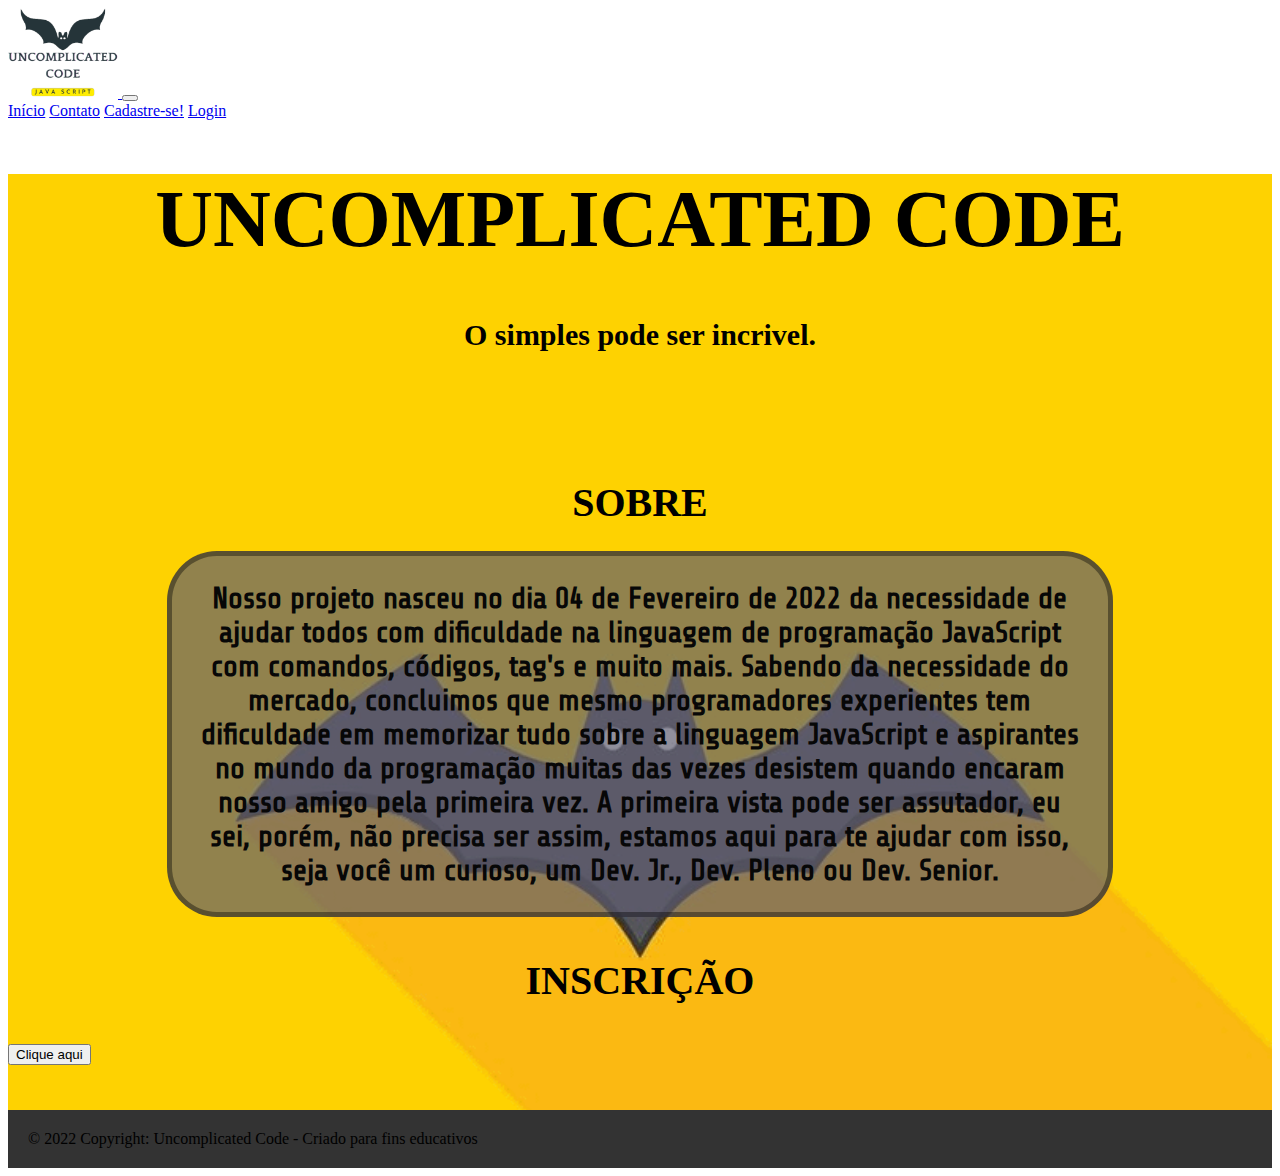
<file: index.html>
<!DOCTYPE html>
<html lang="pt-BR">

<head>
    <meta charset="UTF-8">
    <meta http-equiv="X-UA-Compatible" content="IE=edge">
    <meta name="viewport" content="width=device-width, initial-scale=1.0">
    <title>Uncomplicated CODE</title>
    <link href="https://cdn.jsdelivr.net/npm/bootstrap@5.1.3/dist/css/bootstrap.min.css" rel="stylesheet"
        integrity="sha384-1BmE4kWBq78iYhFldvKuhfTAU6auU8tT94WrHftjDbrCEXSU1oBoqyl2QvZ6jIW3" crossorigin="anonymous">
    <link rel="icon" type="image/x-icon" href="./img/UNCOMPLICATD_CODE.png">
    <link rel="stylesheet" href="./css/style.css">
</head>


<body>
    <header>

        <nav class="navbar navbar-expand-lg navbar-light bg-light">
            <div class="container-fluid">
                <a class="navbar-brand" href="#">
                    <img src="./img/UNCOMPLICATD_CODE.png" alt="logo" width="110" height="90">
                </a>
                <button class="navbar-toggler" type="button" data-bs-toggle="collapse"
                    data-bs-target="#navbarNavAltMarkup" aria-controls="navbarNavAltMarkup" aria-expanded="false"
                    aria-label="Toggle navigation">
                    <span class="navbar-toggler-icon"></span>
                </button>
                <div class="collapse navbar-collapse justify-content-end" id="navbarNavAltMarkup">
                    <div class="navbar-nav">
                        <a class="nav-link active" aria-current="page" href="index.html">Início</a>
                        <a class="nav-link" href="./html/contato.html">Contato</a>
                        <a class="nav-link" href="./html/cadastro.html">Cadastre-se!</a>
                        <a class="nav-link" href="./html/logIn.html">Login</a>
                    </div>
                </div>
            </div>
        </nav>
    </header>
    
    <main class="d-flex flex-column align-items-center">


        <h1 class="title">UNCOMPLICATED CODE</h1>

        <p class="sub-title"> O simples pode ser incrivel. </p>

        <h2 class="sobre-title">SOBRE</h2>



        <p class="sobre">Nosso projeto nasceu no dia 04 de Fevereiro de 2022 da necessidade de ajudar todos com
            dificuldade na linguagem
            de programação JavaScript com comandos, códigos, tag's e muito mais. Sabendo da necessidade do mercado,
            concluimos que mesmo programadores
            experientes tem dificuldade em memorizar tudo sobre a linguagem JavaScript e aspirantes no mundo da
            programação muitas das vezes desistem quando
            encaram nosso amigo pela primeira vez. A primeira vista pode ser assutador, eu sei, porém, não precisa ser
            assim, estamos aqui para te ajudar com
            isso, seja você um curioso, um Dev. Jr., Dev. Pleno ou Dev. Senior. </p>

        <p class="ins"> INSCRIÇÃO </p>

            <a href="./html/planos.html">
        <button type="button" class="btn btn-success">Clique aqui</button>
                </a>
    </main>


    <footer class="bg-dark text-light">
        <div class="text-center" style="background-color: #333; padding: 20px;" >
          &copy 2022 Copyright: Uncomplicated Code - Criado para fins educativos
        </div>
      </footer>

    <script src="https://cdn.jsdelivr.net/npm/bootstrap@5.1.3/dist/js/bootstrap.bundle.min.js"
        integrity="sha384-ka7Sk0Gln4gmtz2MlQnikT1wXgYsOg+OMhuP+IlRH9sENBO0LRn5q+8nbTov4+1p"
        crossorigin="anonymous"></script>
    <script src="./javascript/script.js"></script>
</body>

</html>
</file>
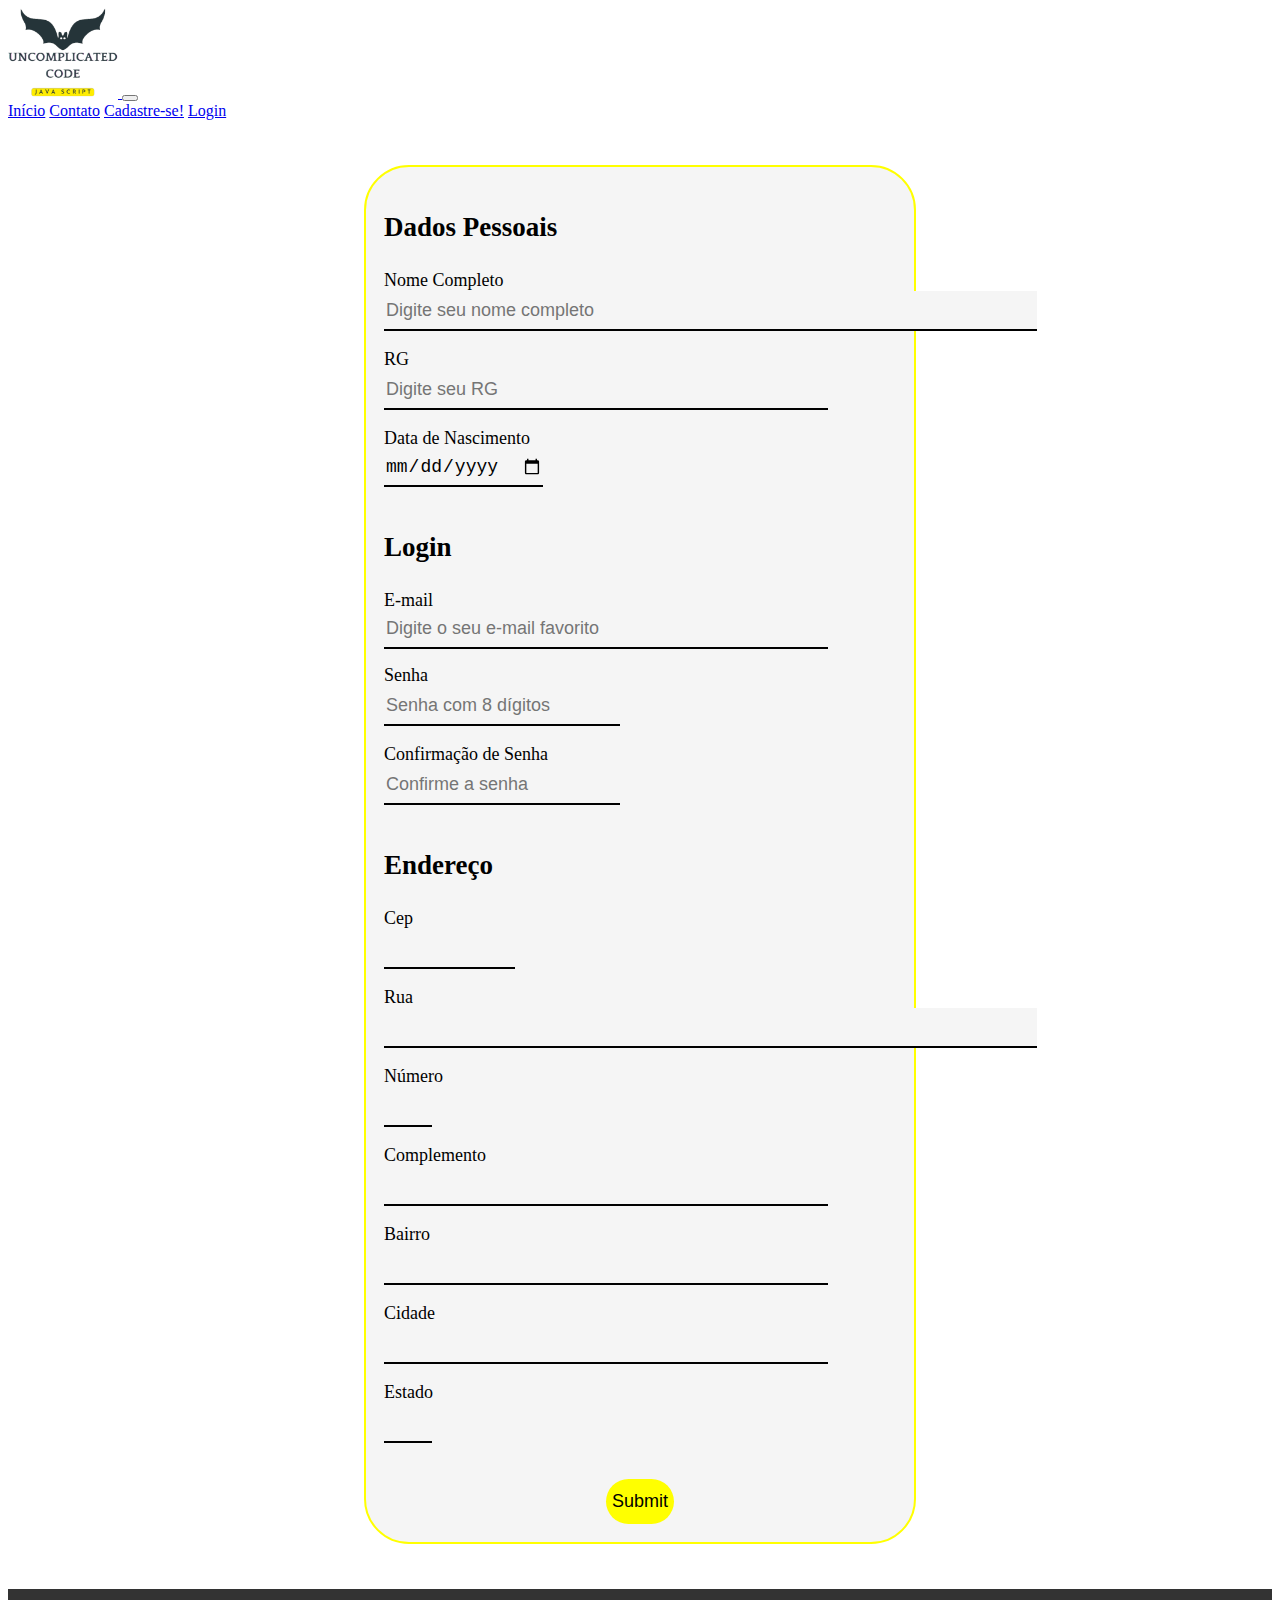
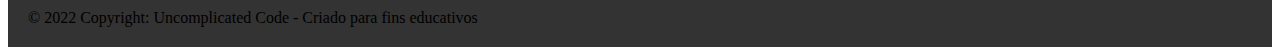
<file: html/cadastro.html>
<!DOCTYPE html>
<html lang="pt-BR">

<head>
    <meta charset="UTF-8">
    <meta http-equiv="X-UA-Compatible" content="IE=edge">
    <meta name="viewport" content="width=device-width, initial-scale=1.0">
    <title>Uncomplicated CODE</title>
    <link href="https://cdn.jsdelivr.net/npm/bootstrap@5.1.3/dist/css/bootstrap.min.css" rel="stylesheet"
        integrity="sha384-1BmE4kWBq78iYhFldvKuhfTAU6auU8tT94WrHftjDbrCEXSU1oBoqyl2QvZ6jIW3" crossorigin="anonymous">
    <link rel="stylesheet" href="https://cdn.linearicons.com/free/1.0.0/icon-font.min.css">
    <link rel="icon" type="image/x-icon" href="../img/UNCOMPLICATD_CODE.png">
    <link rel="stylesheet" href="../css/style.css">
</head>

<body>
    <header>
        <nav class="navbar navbar-expand-lg navbar-light bg-light">
            <div class="container-fluid">
                <a class="navbar-brand" href="#">
                    <img src="../img/UNCOMPLICATD_CODE.png" alt="logo" width="110" height="90">
                </a>
                <button class="navbar-toggler" type="button" data-bs-toggle="collapse"
                    data-bs-target="#navbarNavAltMarkup" aria-controls="navbarNavAltMarkup" aria-expanded="false"
                    aria-label="Toggle navigation">
                    <span class="navbar-toggler-icon"></span>
                </button>
                <div class="collapse navbar-collapse justify-content-end" id="navbarNavAltMarkup">
                    <div class="navbar-nav">
                        <a class="nav-link active" aria-current="page" href="../index.html">Início</a>
                        <a class="nav-link" href="./contato.html">Contato</a>
                        <a class="nav-link" href="./cadastro.html">Cadastre-se!</a>
                        <a class="nav-link" href="./logIn.html">Login</a>
                    </div>
                </div>
            </div>
        </nav>
    </header>
    <form>
        <div id="form">
            <p>Dados Pessoais</p>

            <label>Nome Completo</label><br>
            <input name="nome" type="text" id="nome" size="60" placeholder="Digite seu nome completo" required><br></br>
                
            <label>RG</label><br>
            <input name="rg" type="text" id="rg" size="40" minlength="9" maxlength="9" placeholder="Digite seu RG" required><br></br>

            <label>Data de Nascimento</label><br>
            <input name="datanasc" type="date" id="datanasc" size="40" required><br></br>
            
            <p>Login</p>
            
            <label>E-mail</label><br>

            <div class="emailError">
                <input name="email" type="email" id="email" size="40" placeholder="Digite o seu e-mail favorito" required>
                <p id="emailError"></p>
            </div>

            <br>

            <label>Senha</label><br>
            
            <div class="eyeError">
                <input name="senha" type="password" class="password" id="senha" value=""  minlength="8" maxlength="8" size="20" placeholder="Senha com 8 dígitos" required>
                <span class="lnr lnr-eye" id="eyeum"></span>
                <p id="erroSenha"></p>
            </div>

            <br>
            
            <label>Confirmação de Senha</label><br>
            
            <div class="eyeError">
                <input name="confirmasenha" type="password" class="password" id="confirmasenha" value="" minlength="8" maxlength="8" size="20" placeholder="Confirme a senha" required>
                <span class="lnr lnr-eye" id="eyedois"></span>
                <p id="erroSenhaDois"></p>
            </div>
            
            <br>
            <p>Endereço</p>
        
            <label>Cep</label><br>
            <input name="cep" type="text" id="cep" value="" size="10" maxlength="9" required><br></br>
            
            <label>Rua</label><br>
            <input name="rua" type="text" id="rua" size="60" required><br></br>
            
            <label>Número</label><br>
            <input name="uf" type="text" id="numero" size="2" required><br></br>
            
            <label>Complemento</label><br>
            <input name="uf" type="text" id="complemento" size="40" required><br></br>
            
            <label>Bairro</label><br>
            <input name="bairro" type="text" id="bairro" size="40" required><br></br>
        
            <label>Cidade</label><br>
            <input name="cidade" type="text" id="cidade" size="40" required><br></br>
        
            <label>Estado</label><br>
            <input name="uf" type="text" id="uf" size="2" required><br></br>
           
            <div id="mensError"></div><br>
            <div id="mensCerto"></div>
        
            <div class="button">
                <input name="submit" type="submit" id="submitButton"> 
            </div>
        </div>
    </form>

    <footer class="bg-dark text-light">
        <div class="text-center" style="background-color: #333; padding: 20px;">
            &copy 2022 Copyright: Uncomplicated Code - Criado para fins educativos
        </div>
    </footer>

    <script src="https://cdn.jsdelivr.net/npm/bootstrap@5.1.3/dist/js/bootstrap.bundle.min.js"
        integrity="sha384-ka7Sk0Gln4gmtz2MlQnikT1wXgYsOg+OMhuP+IlRH9sENBO0LRn5q+8nbTov4+1p"
        crossorigin="anonymous"></script>
    <script src="https://code.jquery.com/jquery-3.3.1.slim.min.js"
        integrity="sha384-q8i/X+965DzO0rT7abK41JStQIAqVgRVzpbzo5smXKp4YfRvH+8abtTE1Pi6jizo"
        crossorigin="anonymous"></script>
    <script src="https://ajax.googleapis.com/ajax/libs/jquery/3.6.0/jquery.min.js"></script>
    <script src="../javascript/formulario.js"></script>    
</body>

</html>
</file>
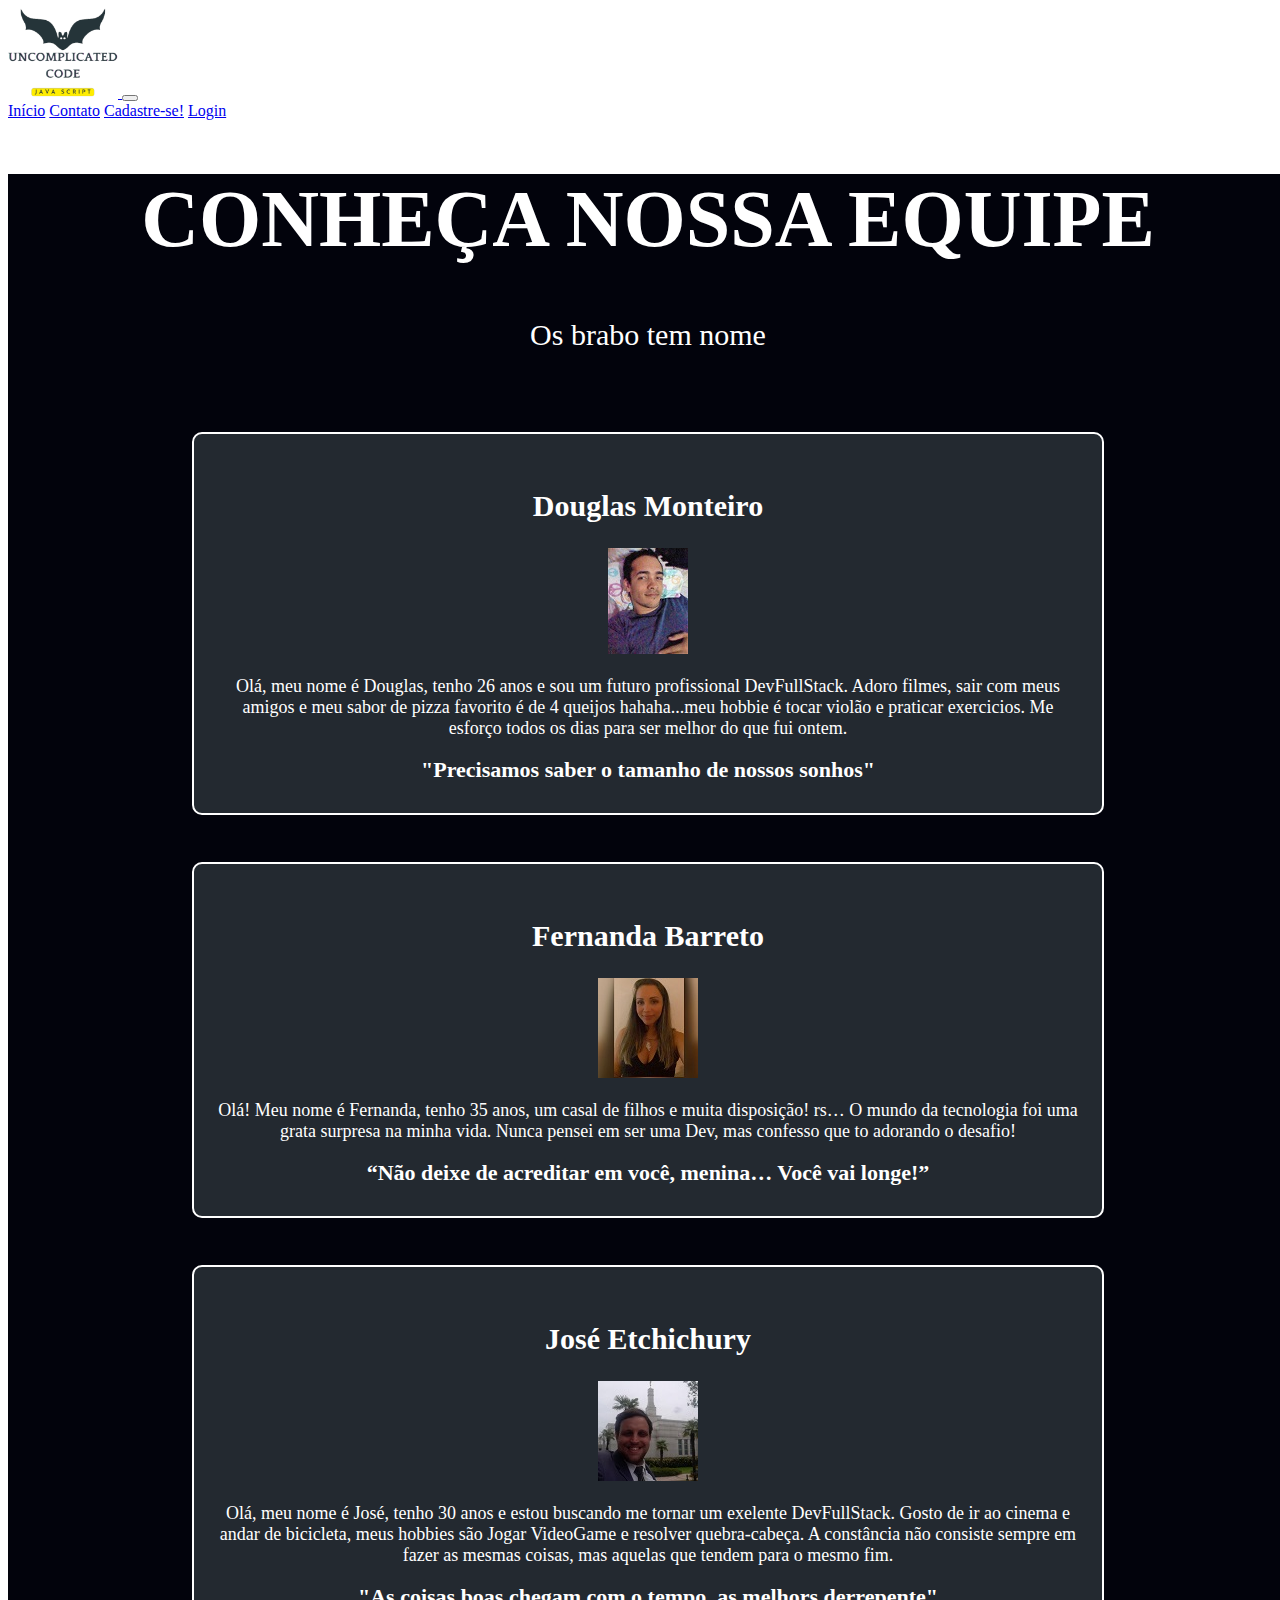
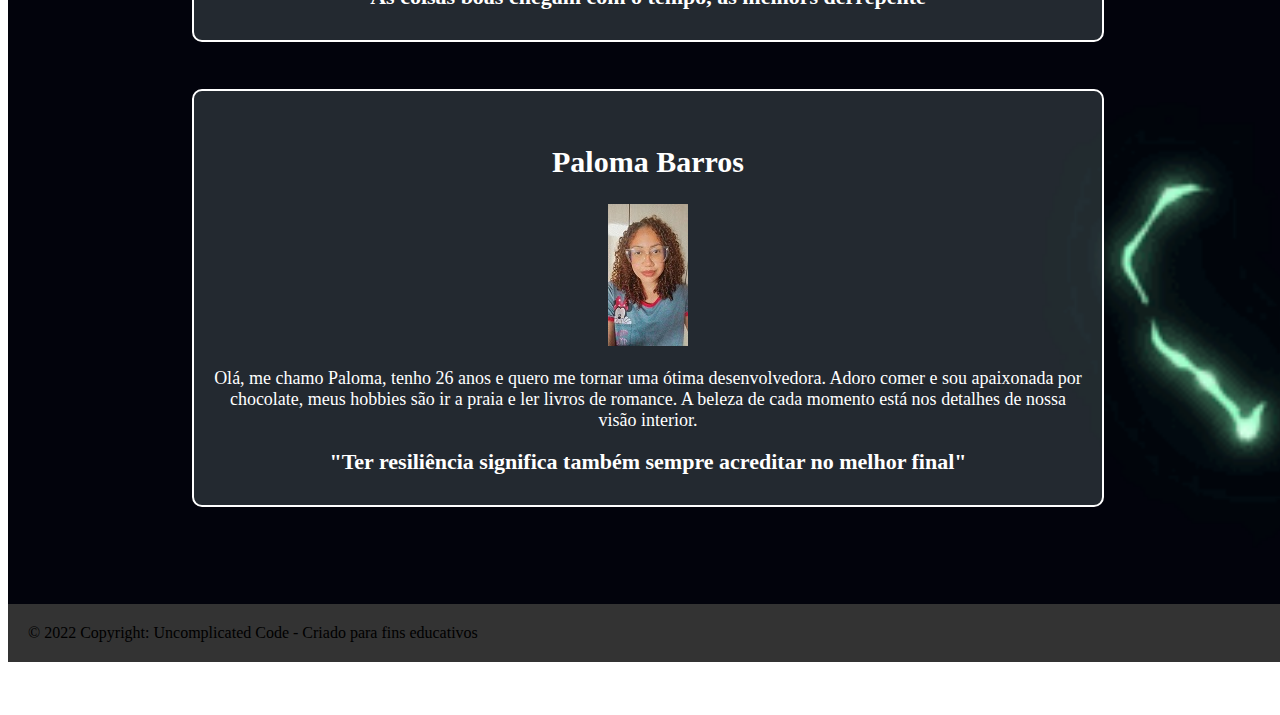
<file: html/contato.html>
<!DOCTYPE html>
<html lang="pt-BR">

<head>
    <meta charset="UTF-8">
    <meta http-equiv="X-UA-Compatible" content="IE=edge">
    <meta name="viewport" content="width=device-width, initial-scale=1.0">
    <title>Uncomplicated CODE</title>
    <link href="https://cdn.jsdelivr.net/npm/bootstrap@5.1.3/dist/css/bootstrap.min.css" rel="stylesheet"
        integrity="sha384-1BmE4kWBq78iYhFldvKuhfTAU6auU8tT94WrHftjDbrCEXSU1oBoqyl2QvZ6jIW3" crossorigin="anonymous">
    <link rel="icon" type="image/x-icon" href="../img/UNCOMPLICATD_CODE.png">
    <link rel="stylesheet" href="../css/stylecontato.css">
</head>

<body>
    <header>
        <nav class="navbar navbar-expand-lg navbar-light bg-light">
            <div class="container-fluid">
                <a class="navbar-brand" href="#">
                    <img src="../img/UNCOMPLICATD_CODE.png" alt="logo" width="110" height="90">
                </a>
                <button class="navbar-toggler" type="button" data-bs-toggle="collapse"
                    data-bs-target="#navbarNavAltMarkup" aria-controls="navbarNavAltMarkup" aria-expanded="false"
                    aria-label="Toggle navigation">
                    <span class="navbar-toggler-icon"></span>
                </button>
                <div class="collapse navbar-collapse justify-content-end" id="navbarNavAltMarkup">
                    <div class="navbar-nav">
                        <a class="nav-link active" aria-current="page" href="../index.html">Início</a>
                        <a class="nav-link" href="./contato.html">Contato</a>
                        <a class="nav-link" href="./cadastro.html">Cadastre-se!</a>
                        <a class="nav-link" href="./logIn.html">Login</a>
                    </div>
                </div>
            </div>
        </nav>
    </header>

    <main class="coisa">

        <h1 class="title">CONHEÇA NOSSA EQUIPE</h1>

        <p class="sub-title"> Os brabo tem nome </p>

        <ul class="nos">
            <li>
                <h2> Douglas Monteiro </h2>
                <img src="../img/imgdoug.jpeg">
                <p class="nos-descricao">
                    Olá, meu nome é Douglas, tenho 26 anos e sou um futuro profissional DevFullStack. Adoro filmes,
                    sair com meus amigos e meu sabor de pizza favorito é de 4 queijos hahaha...meu hobbie é tocar violão
                    e praticar exercicios. Me esforço todos os dias para ser melhor do que fui ontem.</p>
                <p class="frs-soft">"Precisamos
                    saber o tamanho de nossos sonhos"</p>
            </li><br>
            <li>
                <h2> Fernanda Barreto </h2>
                <img src="../img/imgfe.jpg">
                <p class="nos-descricao">Olá! Meu nome é Fernanda, tenho 35 anos, um casal de filhos e muita disposição! rs…
                    O mundo da tecnologia foi uma grata surpresa na minha vida. Nunca pensei em ser uma Dev, mas confesso que to adorando o desafio! </p>
                <p class="frs-soft">“Não deixe de acreditar em você, menina… Você vai longe!”</p>
            </li><br>
            <li>
                <h2> José Etchichury </h2>
                <img src="../img/imgjose.jpg">
                <p class="nos-descricao">Olá, meu nome é José, tenho 30 anos e estou buscando me tornar um exelente
                    DevFullStack. Gosto de ir ao cinema e andar de bicicleta, meus hobbies são Jogar VideoGame e
                    resolver quebra-cabeça. A constância não consiste sempre em fazer as mesmas coisas, mas aquelas que
                    tendem para o mesmo fim. </p>
                <p class="frs-soft"> "As coisas boas chegam com o tempo, as melhors derrepente"</p>
            </li><br>

            <li>
                <h2> Paloma Barros </h2>
                <img src="../img/imgpom.jpg">
                <p class="nos-descricao">Olá, me chamo Paloma, tenho 26 anos e quero me tornar uma ótima desenvolvedora.
                    Adoro comer e sou apaixonada por chocolate, meus hobbies são ir a praia e ler livros de romance. A
                    beleza de cada momento está nos detalhes de nossa visão interior.</p>
                <p class="frs-soft">"Ter resiliência significa também sempre acreditar no melhor final"</p>
            </li>

        </ul>

    </main>

    <footer class="bg-dark text-light fixed-bottom">
        <div class="text-center" style="background-color: #333; padding: 20px;">
            &copy 2022 Copyright: Uncomplicated Code - Criado para fins educativos
        </div>
    </footer>

    <script src="https://cdn.jsdelivr.net/npm/bootstrap@5.1.3/dist/js/bootstrap.bundle.min.js"
        integrity="sha384-ka7Sk0Gln4gmtz2MlQnikT1wXgYsOg+OMhuP+IlRH9sENBO0LRn5q+8nbTov4+1p"
        crossorigin="anonymous"></script>
    <script src="../javascript/script.js"></script>
</body>

</html>
</file>
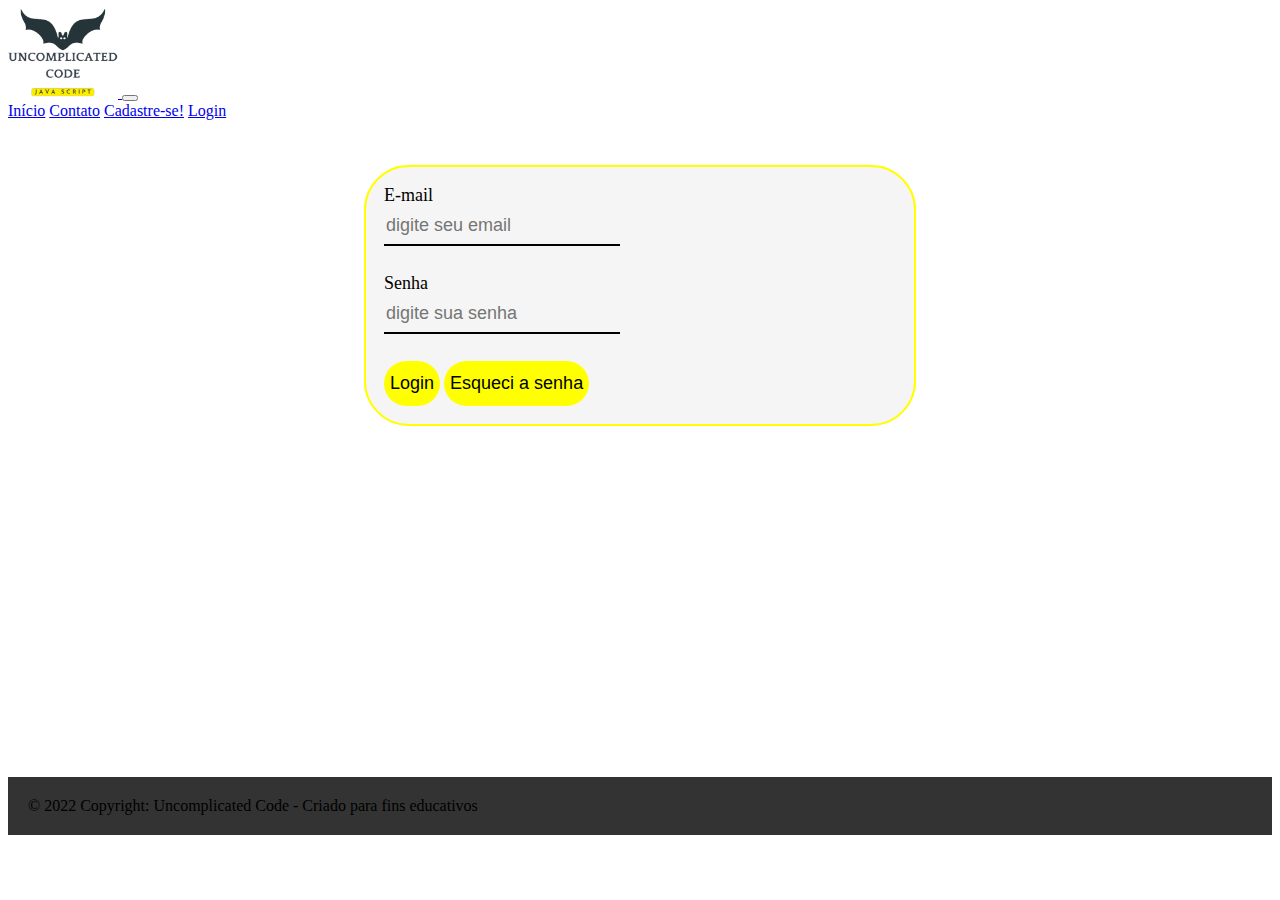
<file: html/logIn.html>
<!DOCTYPE html>
<html lang="pt-BR">

<head>
    <meta charset="UTF-8">
    <meta http-equiv="X-UA-Compatible" content="IE=edge">
    <meta name="viewport" content="width=device-width, initial-scale=1.0">
    <title>Uncomplicated CODE</title>
    <link href="https://cdn.jsdelivr.net/npm/bootstrap@5.1.3/dist/css/bootstrap.min.css" rel="stylesheet"
        integrity="sha384-1BmE4kWBq78iYhFldvKuhfTAU6auU8tT94WrHftjDbrCEXSU1oBoqyl2QvZ6jIW3" crossorigin="anonymous">
    <link rel="icon" type="image/x-icon" href="../img/UNCOMPLICATD_CODE.png">
    <link rel="stylesheet" href="../css/style.css">
</head>

<body>
    <header>
        <nav class="navbar navbar-expand-lg navbar-light bg-light">
            <div class="container-fluid">
                <a class="navbar-brand" href="#">
                    <img src="../img/UNCOMPLICATD_CODE.png" alt="logo" width="110" height="90">
                </a>
                <button class="navbar-toggler" type="button" data-bs-toggle="collapse"
                    data-bs-target="#navbarNavAltMarkup" aria-controls="navbarNavAltMarkup" aria-expanded="false"
                    aria-label="Toggle navigation">
                    <span class="navbar-toggler-icon"></span>
                </button>
                <div class="collapse navbar-collapse justify-content-end" id="navbarNavAltMarkup">
                    <div class="navbar-nav">
                        <a class="nav-link active" aria-current="page" href="../index.html">Início</a>
                        <a class="nav-link" href="./contato.html">Contato</a>
                        <a class="nav-link" href="./cadastro.html">Cadastre-se!</a>
                        <a class="nav-link" href="./logIn.html">Login</a>
                    </div>
                </div>
            </div>
        </nav>
    </header>
    <form id="forma">
        <div id="form">

            <div id="mensError"></div>
            <div id="mensCerto"></div>

            <label for="email">E-mail</label><br>
            <input type="text" id="email" placeholder="digite seu email"><br>

            <p></p>

            <label>Senha</label><br>
            <div class="eyeError"><br>
                <input name="senha" type="password" class="password" id="senha" value=""  minlength="8" maxlength="8" size="20" placeholder="digite sua senha" required>
                <span class="lnr lnr-eye" id="eyeum"></span>
            </div>  

            <p></p>
            
            <input name="submit" type="button" id="submitButton" value="Login">
           <input name="submit" type="button" id="submitesqueci" value="Esqueci a senha">
        </div>
    </form>
    <footer class="bg-dark text-light">
        <div class="text-center" style="background-color: #333; padding: 20px;" >
          &copy 2022 Copyright: Uncomplicated Code - Criado para fins educativos
        </div>
    </footer>
    <script src="https://code.jquery.com/jquery-3.3.1.slim.min.js" integrity="sha384-q8i/X+965DzO0rT7abK41JStQIAqVgRVzpbzo5smXKp4YfRvH+8abtTE1Pi6jizo" crossorigin="anonymous"></script>
    <script src="https://ajax.googleapis.com/ajax/libs/jquery/3.6.0/jquery.min.js"></script>
    <script src="./../javascript/login.js"></script>
</body>

</html>
</file>
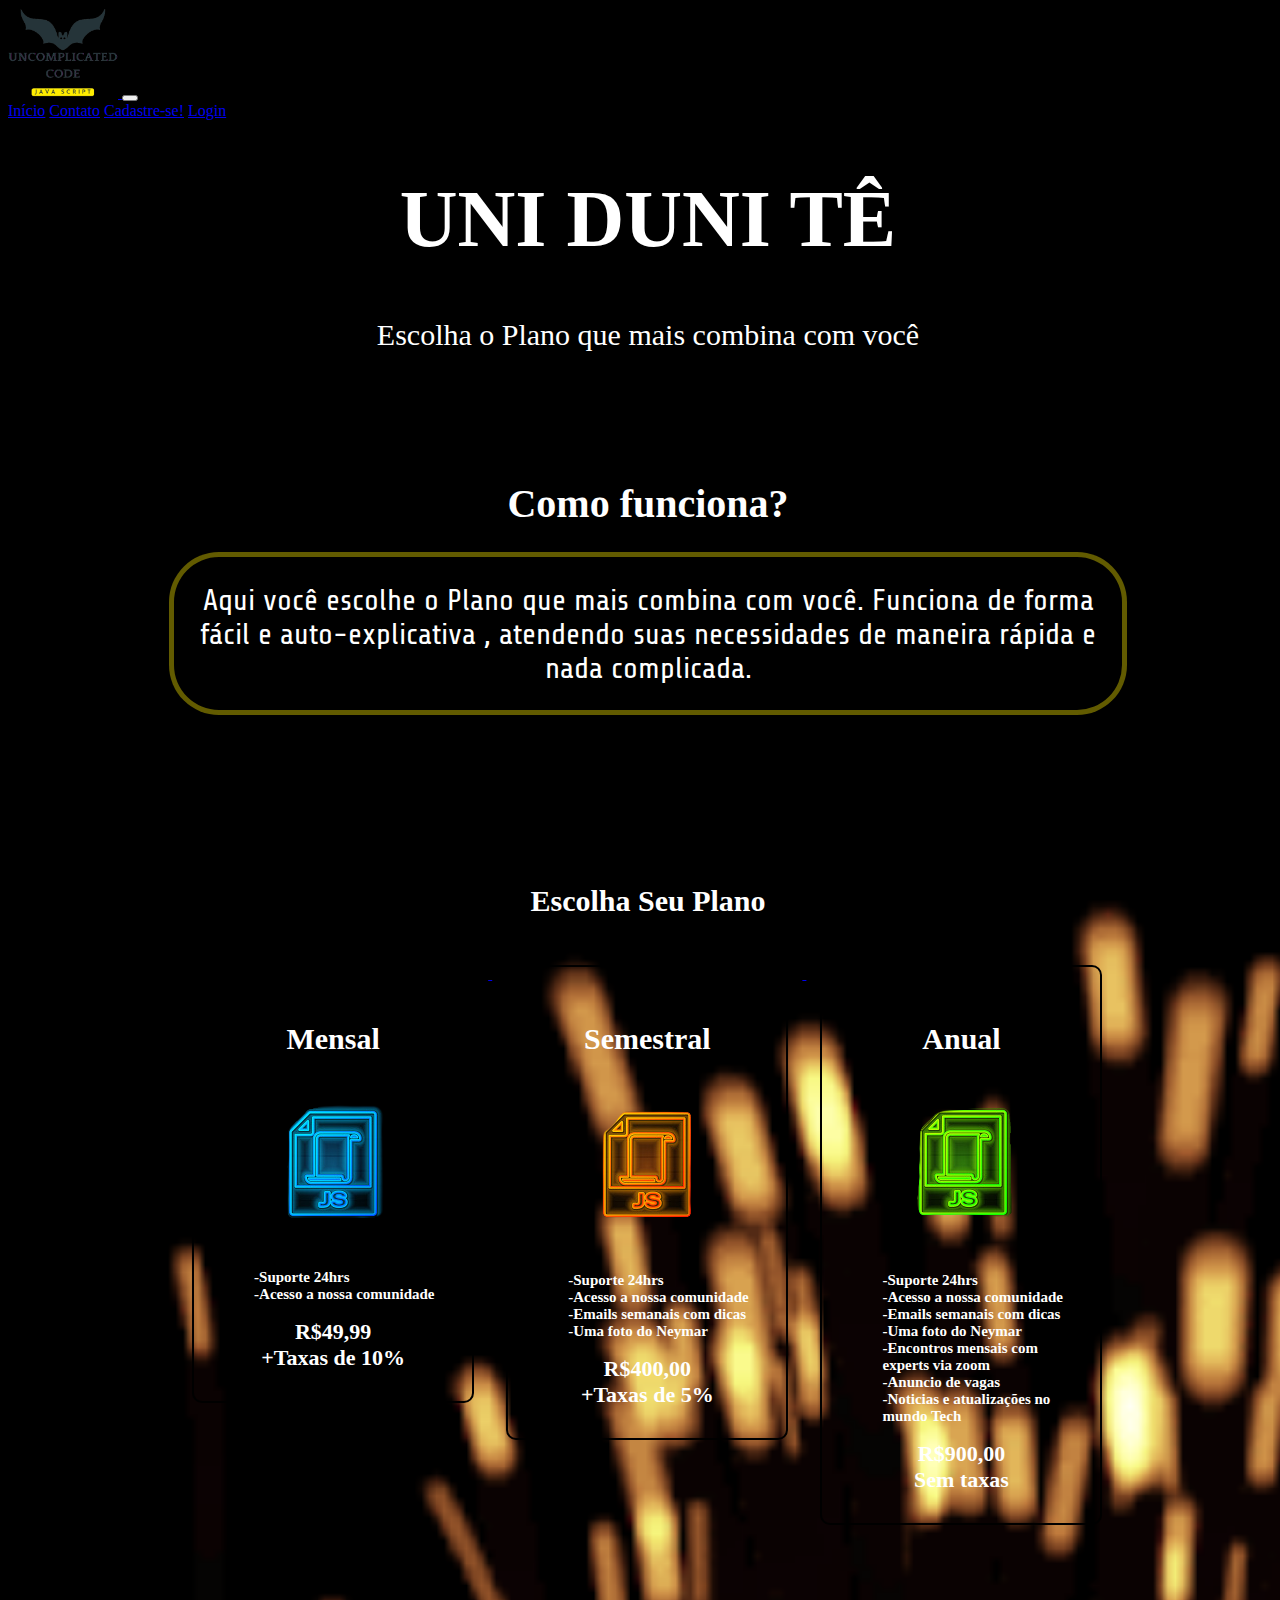
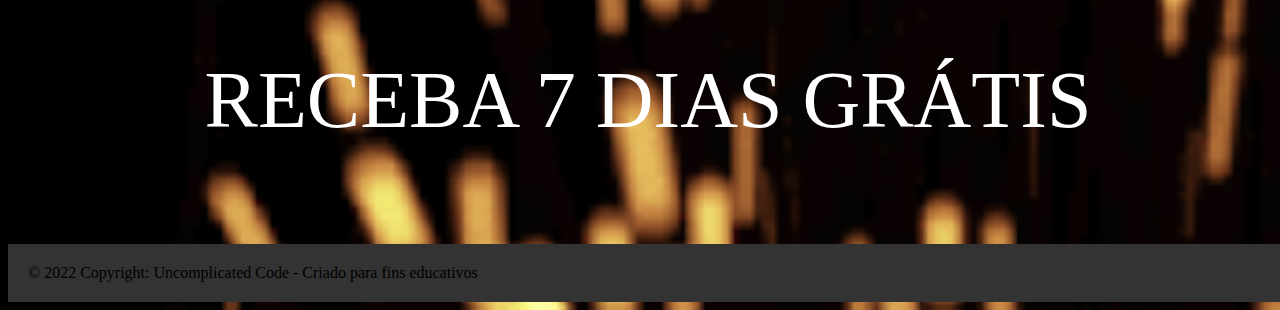
<file: html/planos.html>
<!DOCTYPE html>
<html lang="pt-BR">

<head>
    <meta charset="UTF-8">
    <meta http-equiv="X-UA-Compatible" content="IE=edge">
    <meta name="viewport" content="width=device-width, initial-scale=1.0">
    <title>Uncomplicated CODE</title>
    <link href="https://cdn.jsdelivr.net/npm/bootstrap@5.1.3/dist/css/bootstrap.min.css" rel="stylesheet"
        integrity="sha384-1BmE4kWBq78iYhFldvKuhfTAU6auU8tT94WrHftjDbrCEXSU1oBoqyl2QvZ6jIW3" crossorigin="anonymous">
    <link rel="icon" type="image/x-icon" href="../img/UNCOMPLICATD_CODE.png">
    <link rel="stylesheet" href="../css/styleplano.css">
</head>

<body>
    <header>
        <nav class="navbar navbar-expand-lg navbar-light bg-light">
            <div class="container-fluid">
                <a class="navbar-brand" href="#">
                    <img src="../img/UNCOMPLICATD_CODE.png" alt="logo" width="110" height="90">
                </a>
                <button class="navbar-toggler" type="button" data-bs-toggle="collapse"
                    data-bs-target="#navbarNavAltMarkup" aria-controls="navbarNavAltMarkup" aria-expanded="false"
                    aria-label="Toggle navigation">
                    <span class="navbar-toggler-icon"></span>
                </button>
                <div class="collapse navbar-collapse justify-content-end" id="navbarNavAltMarkup">
                    <div class="navbar-nav">
                        <a class="nav-link active" aria-current="page" href="../index.html">Início</a>
                        <a class="nav-link" href="./contato.html">Contato</a>
                        <a class="nav-link" href="./cadastro.html">Cadastre-se!</a>
                        <a class="nav-link" href="./logIn.html">Login</a>
                    </div>
                </div>
            </div>
        </nav>
    </header>

    <div class="detalhamento">

        <h1 class="title">Uni Duni Tê</h1>

            <p class="sub-title"> Escolha o Plano que mais combina com você </p>

            <h2 class="sobre-title">Como funciona?</h2>

           

            <p class="sobre">Aqui você escolhe o Plano que mais combina com você. Funciona de forma fácil 
                e auto-explicativa , atendendo suas necessidades de maneira rápida e nada complicada.
            </p>

    </div>

    <main>
        <ul class="planos">

            <h2 class="escp">Escolha Seu Plano</h2>
        
            <div><a href="./cadastro.html">
            <li>
                <h2> Mensal </h2>
                <img src="../img/imgicon1.png">

                    <p class="planos-descricao">
                        <div class="beneficios">
                            <ol>
                                    -Suporte 24hrs<br>
                                    -Acesso a nossa comunidade
                                    
                            </ol>
                            

                        </div>


                </p>
                <p class="planos-preco">R$49,99<br>
                                   +Taxas de 10%</p>
            </li>
            
            <li>
                <h2> Semestral </h2>
                <img src="../img/imgicon2.png">

                <p class="planos-descricao">

                    <div class="beneficios">
                        <ol>
                            -Suporte 24hrs<br> 
                            -Acesso a nossa comunidade<br>
                            -Emails semanais com dicas<br>
                            -Uma foto do Neymar
                            
                        </ol>
                
                  </div>


              </p>
              <p class="planos-preco">R$400,00<br>
                                     +Taxas de 5%</p>
          </li>

            <li>
                <h2> Anual </h2>
                <img src="../img/imgicon3.png">
                <p class="planos-descricao">

                    <div class="beneficios">
                        <ol>
                            -Suporte 24hrs<br>
                            -Acesso a nossa comunidade<br>
                            -Emails semanais com dicas<br>
                            -Uma foto do Neymar<br>
                            -Encontros mensais com experts via zoom<br>
                            -Anuncio de vagas<br>
                            -Noticias e atualizações no mundo Tech
                            
                        </ol>
                
                  </div>


              </p>
              <p class="planos-preco">R$900,00<br>
                                 Sem taxas</p>
          </li>
          
        </a></div>

        
        </ul>

    </main>

    <p class="gratis"> Receba 7 Dias grátis </p><br>

    <footer class="bg-dark text-light fixed-bottom">
        <div class="text-center" style="background-color: #333; padding: 20px;">
            &copy 2022 Copyright: Uncomplicated Code - Criado para fins educativos
        </div>
    </footer>

    <script src="https://cdn.jsdelivr.net/npm/bootstrap@5.1.3/dist/js/bootstrap.bundle.min.js"
        integrity="sha384-ka7Sk0Gln4gmtz2MlQnikT1wXgYsOg+OMhuP+IlRH9sENBO0LRn5q+8nbTov4+1p"
        crossorigin="anonymous"></script>
    <script src="../javascript/script.js"></script>
</body>

</html>
</file>
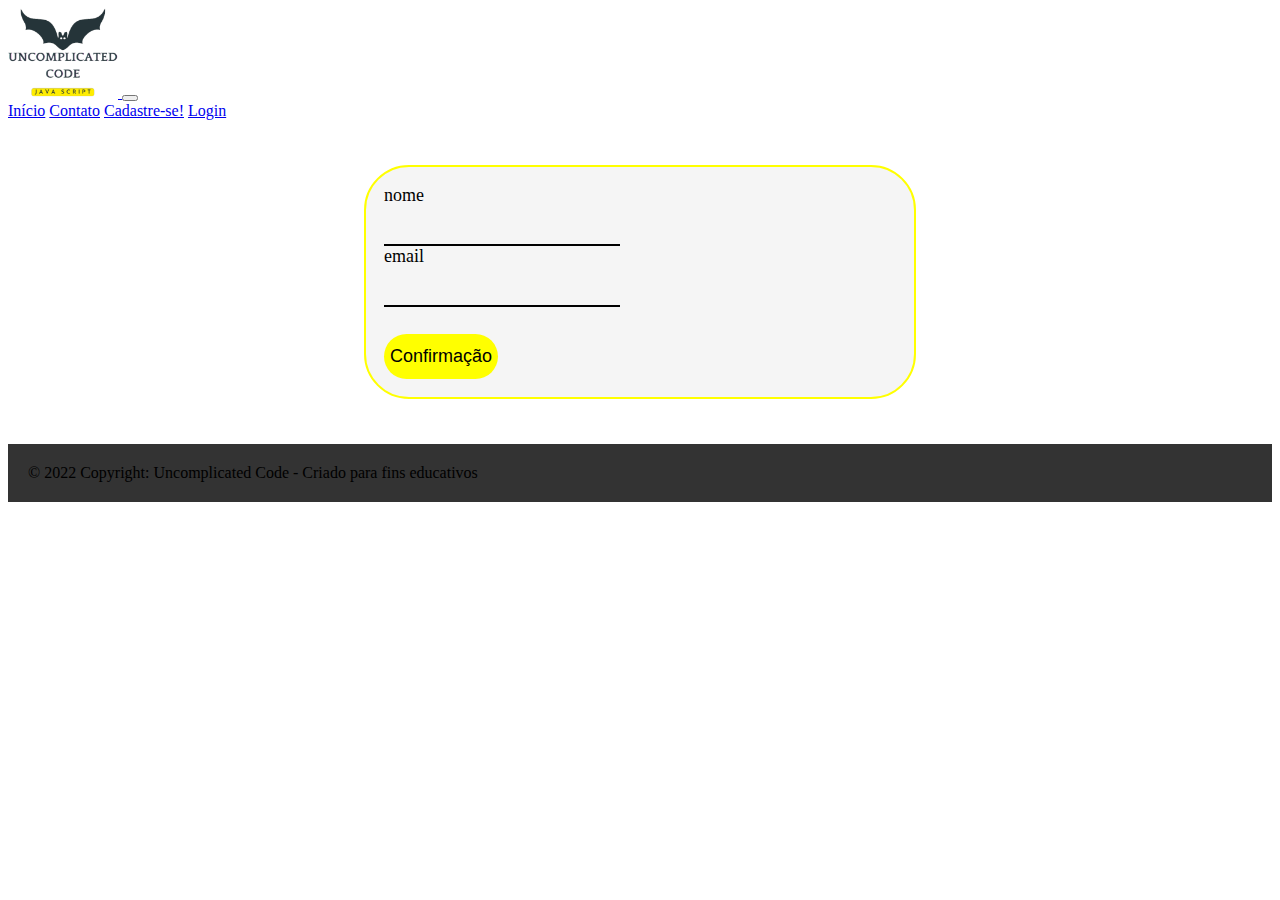
<file: html/recuperacaoDeSenha.html>
<!DOCTYPE html>
<html lang="pt-BR">

<head>
    <meta charset="UTF-8">
    <meta http-equiv="X-UA-Compatible" content="IE=edge">
    <meta name="viewport" content="width=device-width, initial-scale=1.0">
    <title>Uncomplicated CODE</title>
    <link href="https://cdn.jsdelivr.net/npm/bootstrap@5.1.3/dist/css/bootstrap.min.css" rel="stylesheet"
        integrity="sha384-1BmE4kWBq78iYhFldvKuhfTAU6auU8tT94WrHftjDbrCEXSU1oBoqyl2QvZ6jIW3" crossorigin="anonymous">
    <link rel="icon" type="image/x-icon" href="../img/UNCOMPLICATD_CODE.png">
    <link rel="stylesheet" href="../css/style.css">
</head>

<body>
    <header>
        <nav class="navbar navbar-expand-lg navbar-light bg-light">
            <div class="container-fluid">
                <a class="navbar-brand" href="#">
                    <img src="../img/UNCOMPLICATD_CODE.png" alt="logo" width="110" height="90">
                </a>
                <button class="navbar-toggler" type="button" data-bs-toggle="collapse"
                    data-bs-target="#navbarNavAltMarkup" aria-controls="navbarNavAltMarkup" aria-expanded="false"
                    aria-label="Toggle navigation">
                    <span class="navbar-toggler-icon"></span>
                </button>
                <div class="collapse navbar-collapse justify-content-end" id="navbarNavAltMarkup">
                    <div class="navbar-nav">
                        <a class="nav-link active" aria-current="page" href="../index.html">Início</a>
                        <a class="nav-link" href="./contato.html">Contato</a>
                        <a class="nav-link" href="./cadastro.html">Cadastre-se!</a>
                        <a class="nav-link" href="./logIn.html">Login</a>
                    </div>
                </div>
            </div>
        </nav>
    </header>
    <form>
        <div id="form">
            
            <div id="mensError"></div>
            <div id="mensCerto"></div>

            <div id="confirmacao">
                <label>nome</label><br>
                <input type="text" name="nome" id="nomeRec"><br>

                <label>email</label><br>
                <input type="text" name="email" id="emailRec"><br>
                <p></p>
                <input name="submit" type="button" id="submitButton" value="Confirmação">
            </div>
            <div id="recuperacao">
                <label>senha</label><br>
                <div class="eyeError"><br>
                    <input name="senha" type="password" class="password" id="senhaRec" value=""  minlength="8" maxlength="8" size="20" placeholder="digite sua senha" required>
                    <span class="lnr lnr-eye" id="eyeum"></span>
                </div>

                <label>confirme senha</label><br>
                <div class="eyeError"><br>
                    <input name="senha" type="password" class="password" id="confirmSenha" value=""  minlength="8" maxlength="8" size="20" placeholder="digite sua senha" required>
                    <span class="lnr lnr-eye" id="eyedois"></span>
                </div>
                <p></p>
                <input name="submit" type="button" id="submitRec" value="Trocar senha">
            </div>
        </div>
    </form>

    <footer class="bg-dark text-light fixed-bottom">
        <div class="text-center" style="background-color: #333; padding: 20px;" >
          &copy 2022 Copyright: Uncomplicated Code - Criado para fins educativos
        </div>
    </footer>

    <script src="https://code.jquery.com/jquery-3.3.1.slim.min.js" integrity="sha384-q8i/X+965DzO0rT7abK41JStQIAqVgRVzpbzo5smXKp4YfRvH+8abtTE1Pi6jizo" crossorigin="anonymous"></script>
    <script src="https://ajax.googleapis.com/ajax/libs/jquery/3.6.0/jquery.min.js"></script>
    <script src="../javascript/recuperacaoSenha.js"></script>
</body>

</html>
</file>
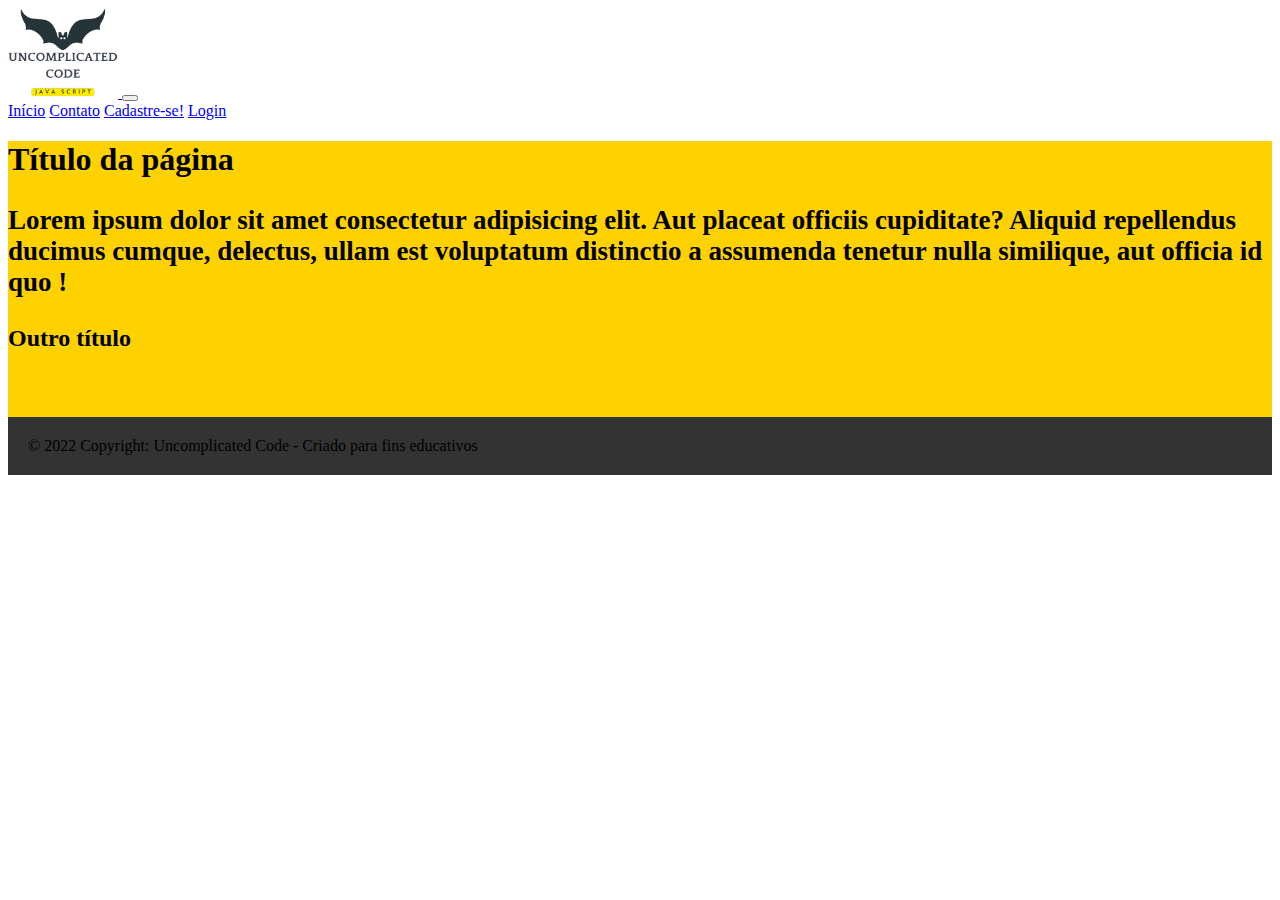
<file: html/recuperaçãoDeSenha.html>
<!DOCTYPE html>
<html lang="pt-BR">

<head>
    <meta charset="UTF-8">
    <meta http-equiv="X-UA-Compatible" content="IE=edge">
    <meta name="viewport" content="width=device-width, initial-scale=1.0">
    <title>Uncomplicated CODE</title>
    <link href="https://cdn.jsdelivr.net/npm/bootstrap@5.1.3/dist/css/bootstrap.min.css" rel="stylesheet"
        integrity="sha384-1BmE4kWBq78iYhFldvKuhfTAU6auU8tT94WrHftjDbrCEXSU1oBoqyl2QvZ6jIW3" crossorigin="anonymous">
    <link rel="icon" type="image/x-icon" href="../img/UNCOMPLICATD_CODE.png">
    <link rel="stylesheet" href="../css/style.css">
</head>

<body>
    <header>
        <nav class="navbar navbar-expand-lg navbar-light bg-light">
            <div class="container-fluid">
                <a class="navbar-brand" href="#">
                    <img src="../img/UNCOMPLICATD_CODE.png" alt="logo" width="110" height="90">
                </a>
                <button class="navbar-toggler" type="button" data-bs-toggle="collapse"
                    data-bs-target="#navbarNavAltMarkup" aria-controls="navbarNavAltMarkup" aria-expanded="false"
                    aria-label="Toggle navigation">
                    <span class="navbar-toggler-icon"></span>
                </button>
                <div class="collapse navbar-collapse justify-content-end" id="navbarNavAltMarkup">
                    <div class="navbar-nav">
                        <a class="nav-link active" aria-current="page" href="../index.html">Início</a>
                        <a class="nav-link" href="./contato.html">Contato</a>
                        <a class="nav-link" href="./cadastro.html">Cadastre-se!</a>
                        <a class="nav-link" href="./logIn.html">Login</a>
                    </div>
                </div>
            </div>
        </nav>
    </header>

    <main>
        <h1 class="text-center fonte-titulo pt-5">Título da página</h1>

        <p class="text-center text-secondary">Lorem ipsum dolor sit amet consectetur adipisicing elit. Aut placeat officiis cupiditate? Aliquid repellendus ducimus cumque, delectus, ullam est voluptatum distinctio a assumenda tenetur nulla similique, aut officia id quo !</p>

        <h2 class="text-center pt-5">Outro título</h2>

    </main>

    <footer class="bg-dark text-light fixed-bottom">
        <div class="text-center" style="background-color: #333; padding: 20px;" >
          &copy 2022 Copyright: Uncomplicated Code - Criado para fins educativos
        </div>
      </footer>

    <script src="https://cdn.jsdelivr.net/npm/bootstrap@5.1.3/dist/js/bootstrap.bundle.min.js"
        integrity="sha384-ka7Sk0Gln4gmtz2MlQnikT1wXgYsOg+OMhuP+IlRH9sENBO0LRn5q+8nbTov4+1p"
        crossorigin="anonymous"></script>
    <script src="../javascript/script.js"></script>
</body>

</html>
</file>
<file: css/style.css>
@import url('https://fonts.googleapis.com/css2?family=Share+Tech&display=swap');
main{
    background: url("../img/fundogif.gif");
    background-size:cover;
   
}
main{
    width: 100%;
    height: 100%;
    padding-bottom: 5vh;

      
}

.title {
    text-align: center;
    font-size: 80px;
    color: #000000;
    text-transform: uppercase;
}
.sub-title {
    text-align: center;
    font-size: 30px;
    color: #000000;
}

.sobre-title {
    text-align: center;
    font-size: 40px;
    color: #000000;
    margin: 10% 0 0;
}

.sobre {
    margin: 25px auto;
    padding: 2%;
    height: 50%;
    width: 70%;
    text-align: center;
    color: rgb(7, 7, 7);
    background-color: #5f5d70af ;
    font-family: 'Share Tech', sans-serif;
    font-size: 30px;
    border-radius: 50px ;
    border: 5px solid rgba(0, 0, 0, 0.384);
}

.ins {
    font-size: 40px;
    font-family: 'Verdana';
    text-align: center; 
}



#forma {
    height: 68vh;
    
}

#form{
    width: 40vw;
    background-color: whitesmoke;
    margin: auto;
    margin-top: 5vh;
    margin-bottom: 5vh;
    padding: 2vh;
    border: 0.25vh solid yellow;
    border-radius: 5vh;
}

p{
    font-size: 3vh;
    font-weight: bold;
}

#eyedois, #eyeum{
    margin-right: 2vw;
    margin-left: 1vw;
}


#emailError, #erroSenhaDois, #erroSenha, #eyedois, #eyeum{
    display: flex;
    justify-content: center;
    align-items: center;
    margin-bottom: 0;
}

#emailError, #erroSenhaDois, #erroSenha{
    font-size: 1.5vh;
}

label{
    font-size: 2vh;
}

input{
    font-size: 2vh;
    height: 4vh;
    border: none;
    border-bottom: 0.25vh solid black;
    background-color: whitesmoke;
}

.button{
    display: flex;
    justify-content: center;
}

#submitButton{
    background-color: yellow;
    border: none;
    border-radius: 5vh;
    height: 5vh;
    color: black;
}

#submitesqueci{
    background-color: yellow;
    border: none;
    border-radius: 5vh;
    height: 5vh;
    color: black;
}

#submitRec{
    background-color: yellow;
    border: none;
    border-radius: 5vh;
    height: 5vh;
    color: black;
}

.eyeError{
    display: flex;
    align-items: center;
}

.emailError{
    display: flex;
    align-items: center;
    height: 4vh;
}

#emailError{
    padding-left: 1vw;
}

#mensError {
    text-align: center;
    color: #ff0000;
    background-color: #ffbbbb;
    border-radius: 4px;
    padding: 10px;
    display: none;
}

#mensCerto {
    text-align: center;
    color: #00bb00;
    background-color: #bbffbe;
    border-radius: 4px;
    padding: 10px;
    display: none;
}

#recuperacao{
    display: none;
}
</file>
<file: css/stylecontato.css>
@import url('https://fonts.googleapis.com/css2?family=Share+Tech&display=swap');
.coisa {
    background: url("../img/backcontato.gif");
    background-size:cover;
   
} *
body {
    width: 100%;
    height: 100%;
    padding-bottom: 5vh;
      
}

.title {
    text-align: center;
    font-size: 80px;
    color: #ffffff;
    text-transform: uppercase;
}
.sub-title {
    text-align: center;
    font-size: 30px;
    color: #ffffff;
}

.nos {
    width:940px;
    margin: 0 auto;
    padding: 50px 0;

}

.nos li {
    display: inline-block;
    text-align: center;
    vertical-align: top;
    margin: 0 1.5% 5%;
    padding: 30px 20px;
    box-sizing: border-box;
    border: 2px solid #ffffff;
    border-radius: 10px;
    background-color: #5d6c705e;
    
    
}

.nos li:hover h2{
    font-size: 34px;

}

.nos h2 {
    font-size: 30px;
    font-weight: bold;
    color:#ffffff
}

.nos-descricao {
    font-size: 18px;
    color:#FFFFFF
}

.frs-soft {
    font-size: 22px;
    font-weight: bold;
    margin: 10px 0 0;
    margin-top: 10px;
    color:#FFFFFF
}
</file>
<file: css/styleplano.css>
@import url('https://fonts.googleapis.com/css2?family=Share+Tech&display=swap');
body{
    background: url("../img/backservice3.gif");
    background-size:cover;
   
}
body{
    width: 100%;
    height: 100%;
      
}

.title {
    text-align: center;
    font-size: 80px;
    color: #ffffff;
    text-transform: uppercase;
}
.sub-title {
    text-align: center;
    font-size: 30px;
    color: #ffffff;
}

.sobre-title {
    text-align: center;
    font-size: 40px;
    color: #ffffff;
    margin: 10% 0 0;
}

.sobre {
    margin: 25px auto;
    padding: 2%;
    height: 50%;
    width: 70%;
    text-align: center;
    color: rgb(255, 255, 255);
    background-color: #000000f1 ;
    font-family: 'Share Tech', sans-serif;
    font-size: 30px;
    border-radius: 50px ;
    border: 5px solid rgba(255, 238, 0, 0.384);
}

/* OPÇÕES DE PLANOS/ASSINATURAS */
.escp {
    text-align: center;
    font-size: 40px;
    color: #ffffff;
    margin: 10% 0 5%;
}

.planos {
    width:940px;
    margin: 0 auto;
    padding: 50px 0;
}

.planos li {
    display: inline-block;
    text-align: center;
    width: 30%;
    vertical-align: top;
    margin: 0 1.5%;
    padding: 30px 20px;
    box-sizing: border-box;
    border: 2px solid #000000;
    border-radius: 10px;
}

.planos li:hover {
    border-color: #C78C19;
}

.planos li:active {
    border-color: #088C19;
}

.planos li:hover h2{
    font-size: 34px;

}

.planos h2 {
    font-size: 30px;
    font-weight: bold;
    color: #ffffff;
}

.planos-descricao {
    font-size: 18px;
    color: #ffffff;
}

.beneficios{
    text-align: left;
    font-size: 15px;
    font-weight: bold;
    color: #fffffd;

}

.planos-preco {
    font-size: 22px;
    font-weight: bold;
    margin: 10px 0 0;
    margin-top: 10px;
    color: #ffffff;
}

.gratis {
    text-align: center;
    font-size: 80px;
    color: #ffffff;
    text-transform: uppercase;
}
</file>
